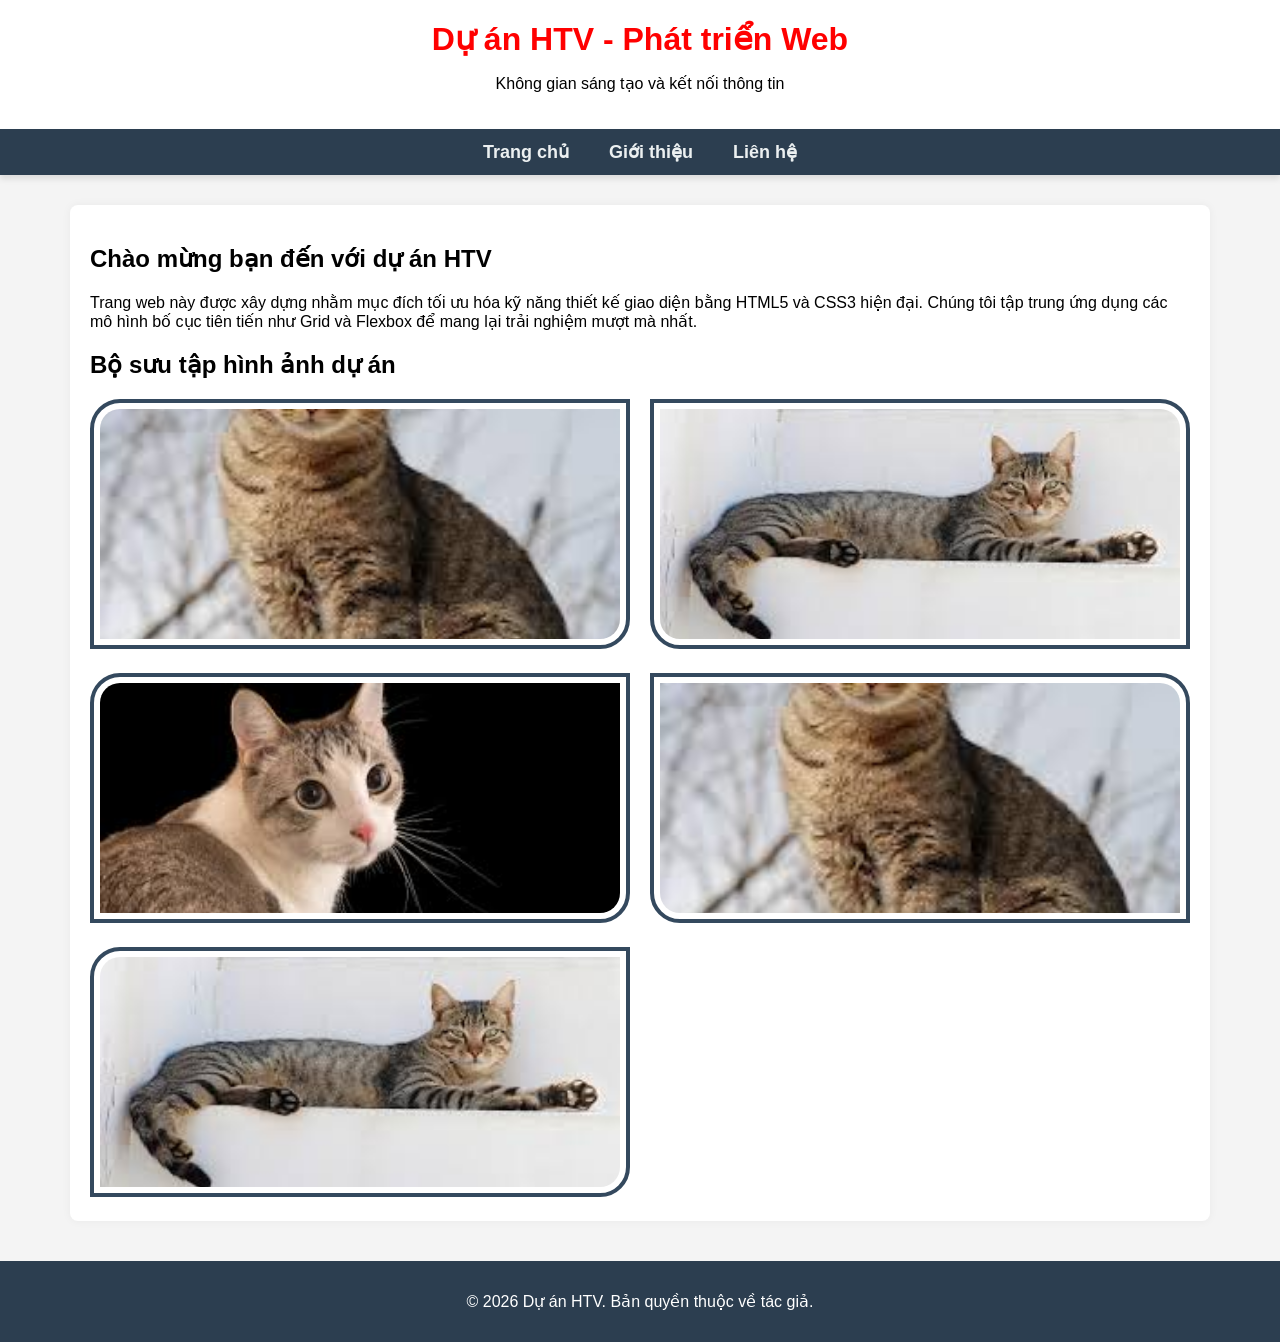
<file: index.html>
<!DOCTYPE html>
<html lang="vi">
<head>
    <meta charset="UTF-8">
    <meta name="viewport" content="width=device-width, initial-scale=1.0">
    <title>Trang chủ - HTV Project</title>
    <style>
        /* TỔNG QUAN NỀN TẢNG */
        body {
            font-family: Arial, sans-serif;
            margin: 0;
            padding: 0;
            background-color: #f4f4f4;
        }

        /* YÊU CẦU 3: Nút bỏ qua đến nội dung chính (Ẩn/Hiện khi Tab) */
        .skip-link {
            position: absolute;
            top: -100px;
            left: 10px;
            background-color: #e74c3c;
            color: white;
            padding: 10px 15px;
            text-decoration: none;
            font-weight: bold;
            z-index: 999;
            transition: top 0.2s ease;
        }
        .skip-link:focus {
            top: 10px;
            outline: 2px solid #3498db;
        }

        header {
            text-align: center;
            background-color: #ffffff;
            padding: 20px 0;
            margin: 0;
        }
        header h1 {
            color: #ff0000;
            margin: 0;
        }

        /* YÊU CẦU 4 & 7: Menu điều hướng dùng FLEXBOX + 3 thuộc tính CSS */
        .nav-container {
            background-color: #2c3e50; /* Thuộc tính 1: Màu nền */
            padding: 12px 0;           /* Thuộc tính 2: Vùng đệm */
            box-shadow: 0 4px 6px rgba(0,0,0,0.1); /* Thuộc tính 3: Đổ bóng */
        }
        .nav-links {
            display: flex;             /* Áp dụng thuộc tính Flexbox */
            justify-content: center;   /* Căn giữa các mục */
            list-style: none;
            margin: 0;
            padding: 0;
        }
        .nav-links li {
            margin: 0 20px;
        }
        .nav-links a {
            color: #ecf0f1;
            text-decoration: none;
            font-size: 18px;
            font-weight: bold;
            transition: color 0.3s ease;
        }
        /* YÊU CẦU 8: Lớp giả :hover cho Menu */
        .nav-links a:hover {
            color: #3498db;
        }

        /* BỐ CỤC NỘI DUNG CHÍNH */
        main {
            max-width: 1100px;
            margin: 30px auto;
            padding: 20px;
            background-color: #ffffff;
            border-radius: 8px;
            box-shadow: 0 0 10px rgba(0,0,0,0.05);
        }

        /* YÊU CẦU 6: Sử dụng lưới GRID chia ít nhất 2 cột */
        .image-grid {
            display: grid;
            grid-template-columns: repeat(2, 1fr); /* Chia chính xác làm 2 cột bằng nhau */
            gap: 20px;
            margin-top: 20px;
        }

        /* YÊU CẦU 5: Box Model cho ảnh (Border, Padding, Border-radius) */
        .gallery-item img {
            width: 100%;
            height: 250px;
            object-fit: cover;
            box-sizing: border-box; 
            border: 4px solid #34495e;    /* Đường viền */
            padding: 6px;                 /* Vùng đệm */
            background-color: #fff;
            transition: transform 0.3s ease, box-shadow 0.3s ease;
        }

        /* YÊU CẦU 8: Hiệu ứng :hover zoom ảnh thú vị */
        .gallery-item img:hover {
            transform: scale(1.03);
            box-shadow: 0 5px 15px rgba(0,0,0,0.2);
        }

        /* YÊU CẦU 9: Bộ chọn nâng cao :nth-child để bo góc so le */
        .gallery-item:nth-child(odd) img {
            border-radius: 30px 0px 30px 0px; /* Ảnh lẻ bo góc chéo xuôi */
        }
        .gallery-item:nth-child(even) img {
            border-radius: 0px 30px 0px 30px; /* Ảnh chẵn bo góc chéo ngược */
        }

        /* FOOTER */
        footer {
            text-align: center;
            padding: 15px;
            background-color: #2c3e50;
            color: white;
            margin-top: 40px;
        }
    </style>
</head>
<body>

    <!-- Liên kết nhảy nhanh -->
    <a href="#main-content" class="skip-link">Chuyển đến Nội dung chính</a>

    <header>
        <h1>Dự án HTV - Phát triển Web</h1>
        <p>Không gian sáng tạo và kết nối thông tin</p>
    </header>

    <!-- Menu điều hướng -->
    <nav class="nav-container">
        <ul class="nav-links">
            <li><a href="index.html">Trang chủ</a></li>
            <li><a href="about.html">Giới thiệu</a></li>
            <li><a href="contact.html">Liên hệ</a></li>
        </ul>
    </nav>

    <!-- Nội dung chính -->
    <main id="main-content">
        
        <section>
            <h2>Chào mừng bạn đến với dự án HTV</h2>
            <p>Trang web này được xây dựng nhằm mục đích tối ưu hóa kỹ năng thiết kế giao diện bằng HTML5 và CSS3 hiện đại. Chúng tôi tập trung ứng dụng các mô hình bố cục tiên tiến như Grid và Flexbox để mang lại trải nghiệm mượt mà nhất.</p>
        </section>

        <!-- Khu vực ảnh (Đủ 5 ảnh, dùng Grid 2 cột) -->
        <section>
            <h2>Bộ sưu tập hình ảnh dự án</h2>
            <div class="image-grid">
                <div class="gallery-item">
                    <img src="hinh1.jpg" alt="Hình ảnh mèo tạo dáng 1">
                </div>
                <div class="gallery-item">
                    <img src="hinh2.jpg" alt="Hình ảnh mèo nằm lười 2">
                </div>
                <div class="gallery-item">
                    <img src="images.jpg" alt="Hình ảnh mèo đáng yêu 3">
                </div>
                <div class="gallery-item">
                    <img src="hinh1.jpg" alt="Hình ảnh mèo lặp lại 4">
                </div>
                <div class="gallery-item">
                    <img src="hinh2.jpg" alt="Hình ảnh mèo lặp lại 5">
                </div>
            </div>
        </section>

    </main>

    <footer>
        <p>&copy; 2026 Dự án HTV. Bản quyền thuộc về tác giả.</p>
    </footer>

</body>
</html>
</file>
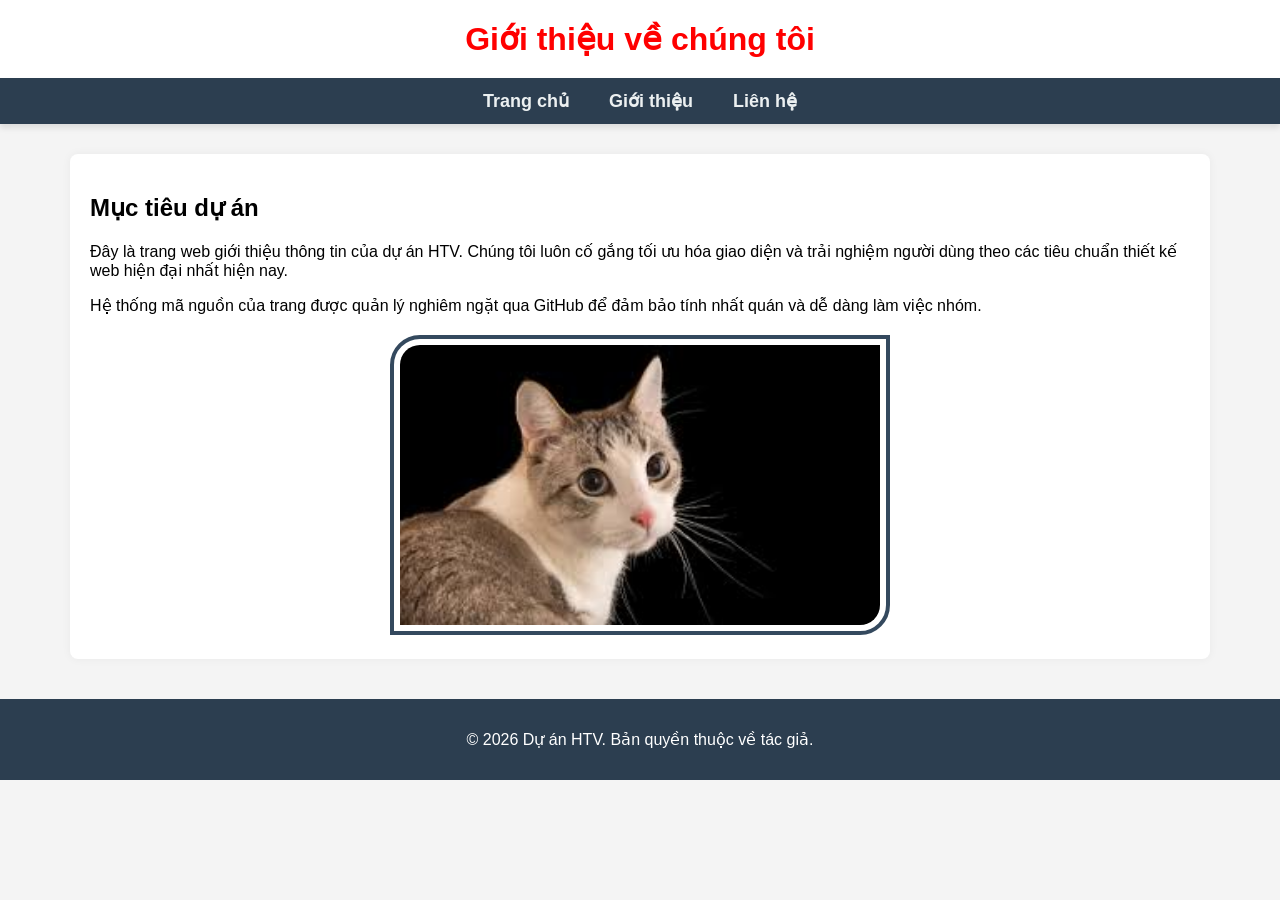
<file: about.html>
<!DOCTYPE html>
<html lang="vi">
<head>
    <meta charset="UTF-8">
    <meta name="viewport" content="width=device-width, initial-scale=1.0">
    <title>Giới thiệu - HTV Project</title>
    <style>
        /* TỔNG QUAN NỀN TẢNG */
        body {
            font-family: Arial, sans-serif;
            margin: 0;
            padding: 0;
            background-color: #f4f4f4;
        }

        /* YÊU CẦU 3: Nút bỏ qua đến nội dung chính (Ẩn/Hiện khi Tab) */
        .skip-link {
            position: absolute;
            top: -100px;
            left: 10px;
            background-color: #e74c3c;
            color: white;
            padding: 10px 15px;
            text-decoration: none;
            font-weight: bold;
            z-index: 999;
            transition: top 0.2s ease;
        }
        .skip-link:focus {
            top: 10px;
            outline: 2px solid #3498db;
        }

        header {
            text-align: center;
            background-color: #ffffff;
            padding: 20px 0;
            margin: 0;
        }
        header h1 {
            color: #ff0000;
            margin: 0;
        }

        /* YÊU CẦU 4 & 7: Menu điều hướng dùng FLEXBOX + 3 thuộc tính CSS */
        .nav-container {
            background-color: #2c3e50; /* Thuộc tính 1: Màu nền */
            padding: 12px 0;           /* Thuộc tính 2: Vùng đệm */
            box-shadow: 0 4px 6px rgba(0,0,0,0.1); /* Thuộc tính 3: Đổ bóng */
        }
        .nav-links {
            display: flex;             /* Áp dụng thuộc tính Flexbox */
            justify-content: center;   /* Căn giữa các mục */
            list-style: none;
            margin: 0;
            padding: 0;
        }
        .nav-links li {
            margin: 0 20px;
        }
        .nav-links a {
            color: #ecf0f1;
            text-decoration: none;
            font-size: 18px;
            font-weight: bold;
            transition: color 0.3s ease;
        }
        /* YÊU CẦU 8: Lớp giả :hover cho Menu */
        .nav-links a:hover {
            color: #3498db;
        }

        /* BỐ CỤC NỘI DUNG CHÍNH */
        main {
            max-width: 1100px;
            margin: 30px auto;
            padding: 20px;
            background-color: #ffffff;
            border-radius: 8px;
            box-shadow: 0 0 10px rgba(0,0,0,0.05);
        }

        /* YÊU CẦU 6: Sử dụng lưới GRID cho phần ảnh */
        .image-grid {
            display: grid;
            grid-template-columns: 1fr; /* 1 cột đối với trang đơn ảnh */
            max-width: 500px;
            margin: 20px auto 0 auto;
        }

        /* YÊU CẦU 5: Box Model cho ảnh (Border, Padding, Border-radius) */
        .gallery-item img {
            width: 100%;
            height: 300px;
            object-fit: cover;
            box-sizing: border-box; 
            border: 4px solid #34495e;    /* Đường viền */
            padding: 6px;                 /* Vùng đệm */
            background-color: #fff;
            transition: transform 0.3s ease, box-shadow 0.3s ease;
        }

        /* YÊU CẦU 8: Hiệu ứng :hover zoom ảnh thú vị */
        .gallery-item img:hover {
            transform: scale(1.03);
            box-shadow: 0 5px 15px rgba(0,0,0,0.2);
        }

        /* YÊU CẦU 9: Bộ chọn nâng cao :nth-child */
        .gallery-item:nth-child(odd) img {
            border-radius: 30px 0px 30px 0px;
        }

        /* FOOTER */
        footer {
            text-align: center;
            padding: 15px;
            background-color: #2c3e50;
            color: white;
            margin-top: 40px;
        }
    </style>
</head>
<body>

    <!-- Liên kết nhảy nhanh -->
    <a href="#main-content" class="skip-link">Chuyển đến Nội dung chính</a>

    <header>
        <h1>Giới thiệu về chúng tôi</h1>
    </header>

    <!-- Menu điều hướng -->
    <nav class="nav-container">
        <ul class="nav-links">
            <li><a href="index.html">Trang chủ</a></li>
            <li><a href="about.html">Giới thiệu</a></li>
            <li><a href="contact.html">Liên hệ</a></li>
        </ul>
    </nav>

    <!-- Nội dung chính -->
    <main id="main-content">
        <section>
            <h2>Mục tiêu dự án</h2>
            <p>Đây là trang web giới thiệu thông tin của dự án HTV. Chúng tôi luôn cố gắng tối ưu hóa giao diện và trải nghiệm người dùng theo các tiêu chuẩn thiết kế web hiện đại nhất hiện nay.</p>
            <p>Hệ thống mã nguồn của trang được quản lý nghiêm ngặt qua GitHub để đảm bảo tính nhất quán và dễ dàng làm việc nhóm.</p>
        </section>

        <!-- Khu vực ảnh giới thiệu (Đạt yêu cầu tối thiểu 1 ảnh) -->
        <section>
            <div class="image-grid">
                <div class="gallery-item">
                    <img src="images.jpg" alt="Hình ảnh minh họa dự án HTV">
                </div>
            </div>
        </section>
    </main>

    <footer>
        <p>&copy; 2026 Dự án HTV. Bản quyền thuộc về tác giả.</p>
    </footer>

</body>
</html>
</file>
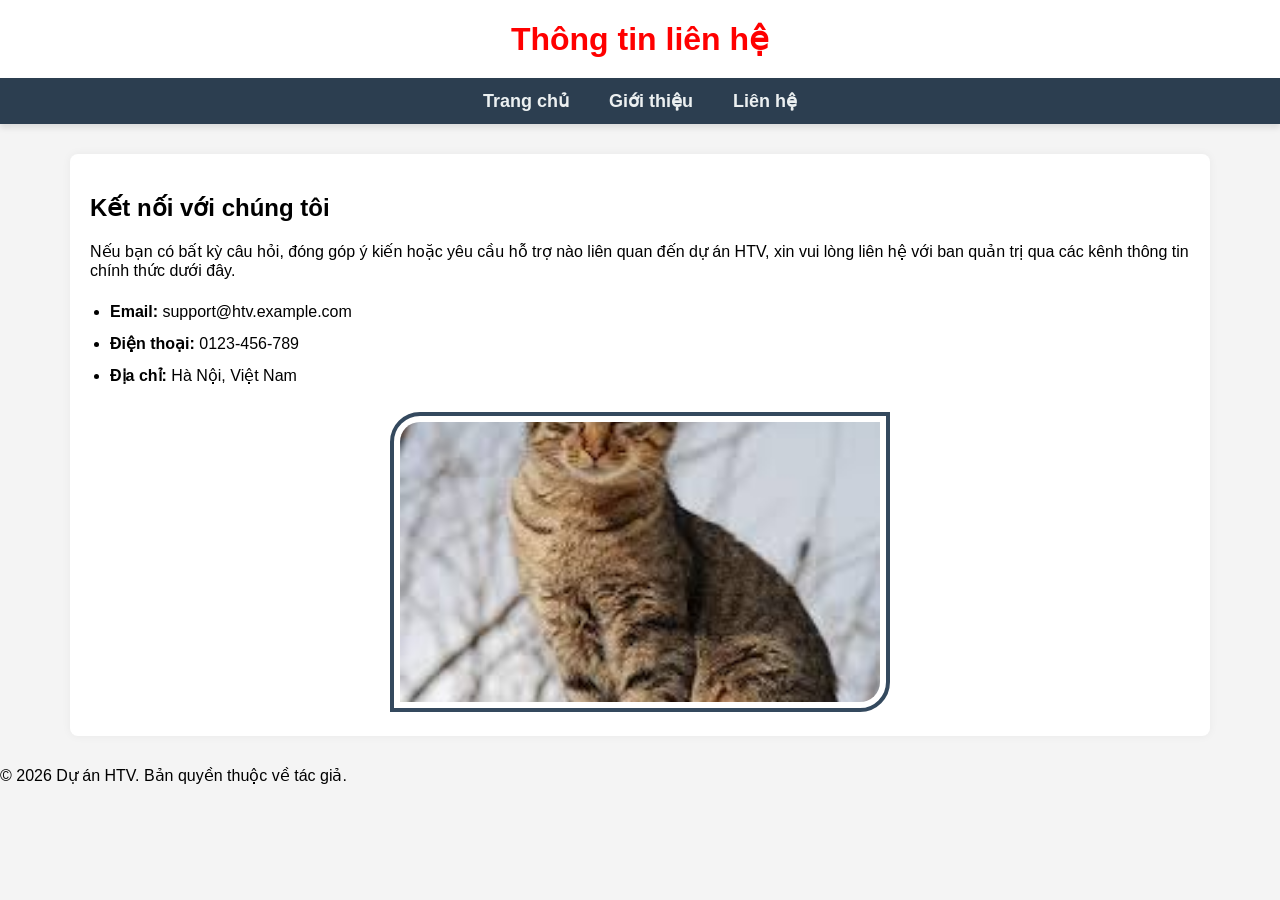
<file: contact.html>
<!DOCTYPE html>
<html lang="vi">
<head>
    <meta charset="UTF-8">
    <meta name="viewport" content="width=device-width, initial-scale=1.0">
    <title>Liên hệ - HTV Project</title>
    <style>
        /* TỔNG QUAN NỀN TẢNG */
        body {
            font-family: Arial, sans-serif;
            margin: 0;
            padding: 0;
            background-color: #f4f4f4;
        }

        /* YÊU CẦU 3: Nút bỏ qua đến nội dung chính (Ẩn/Hiện khi Tab) */
        .skip-link {
            position: absolute;
            top: -100px;
            left: 10px;
            background-color: #e74c3c;
            color: white;
            padding: 10px 15px;
            text-decoration: none;
            font-weight: bold;
            z-index: 999;
            transition: top 0.2s ease;
        }
        .skip-link:focus {
            top: 10px;
            outline: 2px solid #3498db;
        }

        header {
            text-align: center;
            background-color: #ffffff;
            padding: 20px 0;
            margin: 0;
        }
        header h1 {
            color: #ff0000;
            margin: 0;
        }

        /* YÊU CẦU 4 & 7: Menu điều hướng dùng FLEXBOX + 3 thuộc tính CSS */
        .nav-container {
            background-color: #2c3e50; /* Thuộc tính 1: Màu nền */
            padding: 12px 0;           /* Thuộc tính 2: Vùng đệm */
            box-shadow: 0 4px 6px rgba(0,0,0,0.1); /* Thuộc tính 3: Đổ bóng */
        }
        .nav-links {
            display: flex;             /* Áp dụng thuộc tính Flexbox */
            justify-content: center;   /* Căn giữa các mục */
            list-style: none;
            margin: 0;
            padding: 0;
        }
        .nav-links li {
            margin: 0 20px;
        }
        .nav-links a {
            color: #ecf0f1;
            text-decoration: none;
            font-size: 18px;
            font-weight: bold;
            transition: color 0.3s ease;
        }
        /* YÊU CẦU 8: Lớp giả :hover cho Menu */
        .nav-links a:hover {
            color: #3498db;
        }

        /* BỐ CỤC NỘI DUNG CHÍNH */
        main {
            max-width: 1100px;
            margin: 30px auto;
            padding: 20px;
            background-color: #ffffff;
            border-radius: 8px;
            box-shadow: 0 0 10px rgba(0,0,0,0.05);
        }

        /* YÊU CẦU 6: Sử dụng lưới GRID cho phần ảnh */
        .image-grid {
            display: grid;
            grid-template-columns: 1fr; /* 1 cột đối với trang đơn ảnh */
            max-width: 500px;
            margin: 20px auto 0 auto;
        }

        /* YÊU CẦU 5: Box Model cho ảnh (Border, Padding, Border-radius) */
        .gallery-item img {
            width: 100%;
            height: 300px;
            object-fit: cover;
            box-sizing: border-box; 
            border: 4px solid #34495e;    /* Đường viền */
            padding: 6px;                 /* Vùng đệm */
            background-color: #fff;
            transition: transform 0.3s ease, box-shadow 0.3s ease;
        }

        /* YÊU CẦU 8: Hiệu ứng :hover zoom ảnh thú vị */
        .gallery-item img:hover {
            transform: scale(1.03);
            box-shadow: 0 5px 15px rgba(0,0,0,0.2);
        }

        /* YÊU CẦU 9: Bộ chọn nâng cao :nth-child */
        .gallery-item:nth-child(odd) img {
            border-radius: 30px 0px 30px 0px;
        }

        /* Kiểu dáng cho danh sách liên hệ */
        .contact-list {
            line-height: 2;
            padding-left: 20px;
        }
    </style>
</head>
<body>

    <!-- Liên kết nhảy nhanh -->
    <a href="#main-content" class="skip-link">Chuyển đến Nội dung chính</a>

    <header>
        <h1>Thông tin liên hệ</h1>
    </header>

    <!-- Menu điều hướng -->
    <nav class="nav-container">
        <ul class="nav-links">
            <li><a href="index.html">Trang chủ</a></li>
            <li><a href="about.html">Giới thiệu</a></li>
            <li><a href="contact.html">Liên hệ</a></li>
        </ul>
    </nav>

    <!-- Nội dung chính -->
    <main id="main-content">
        <section>
            <h2>Kết nối với chúng tôi</h2>
            <p>Nếu bạn có bất kỳ câu hỏi, đóng góp ý kiến hoặc yêu cầu hỗ trợ nào liên quan đến dự án HTV, xin vui lòng liên hệ với ban quản trị qua các kênh thông tin chính thức dưới đây.</p>
            
            <ul class="contact-list">
                <li><strong>Email:</strong> support@htv.example.com</li>
                <li><strong>Điện thoại:</strong> 0123-456-789</li>
                <li><strong>Địa chỉ:</strong> Hà Nội, Việt Nam</li>
            </ul>
        </section>

        <!-- Khu vực ảnh liên hệ (Đạt yêu cầu tối thiểu 1 ảnh) -->
        <section>
            <div class="image-grid">
                <div class="gallery-item">
                    <img src="hinh1.jpg" alt="Hình ảnh liên hệ dự án HTV">
                </div>
            </div>
        </section>
    </main>

    <footer>
        <p>&copy; 2026 Dự án HTV. Bản quyền thuộc về tác giả.</p>
    </footer>

</body>
</html>
</file>
